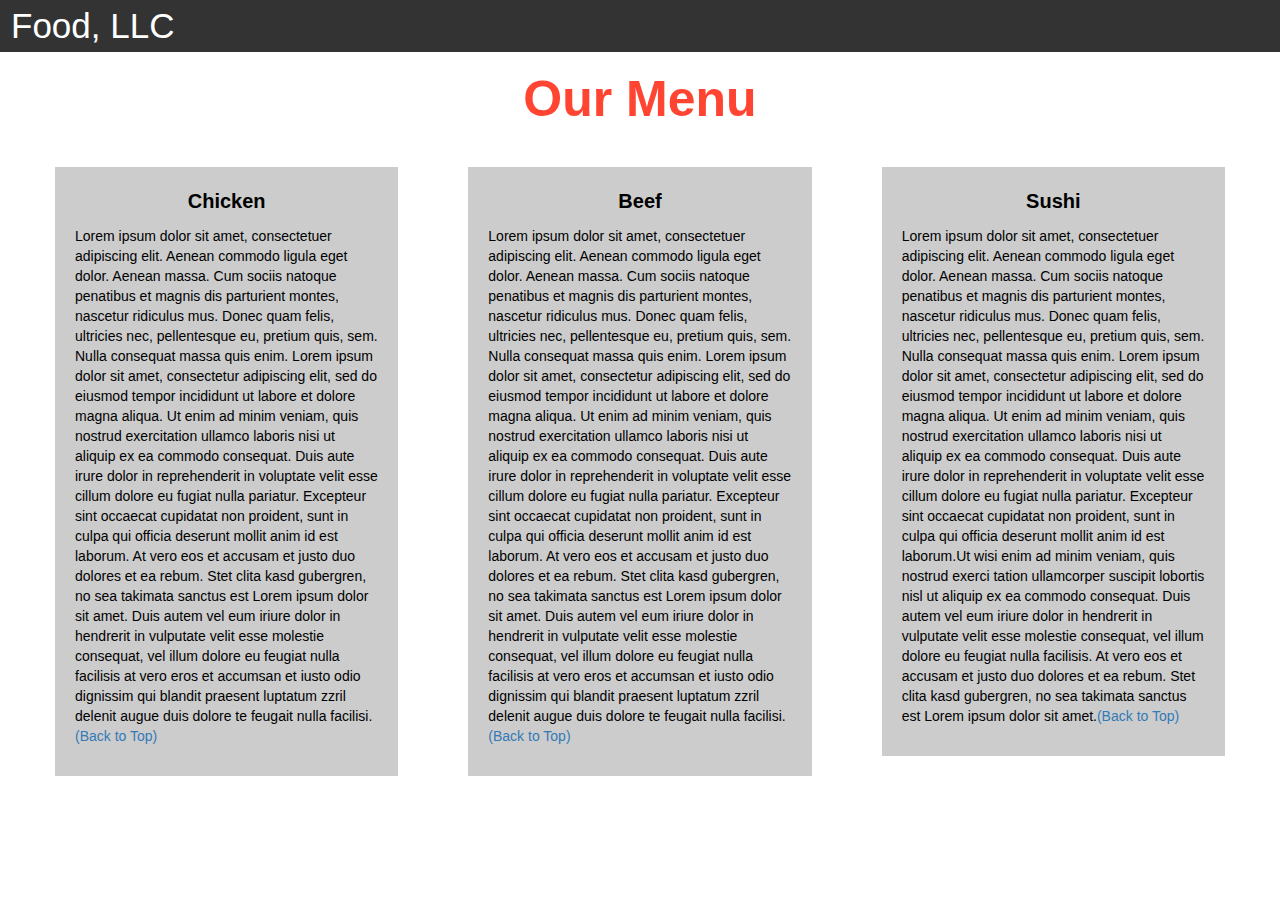
<file: module 3-assignments/index.html>
<!DOCTYPE html>
<html>
<head>

<title>Module 3</title>

  <meta name="viewport" content="width=device-width, initial-scale=1">
  <link rel="stylesheet" href="https://maxcdn.bootstrapcdn.com/bootstrap/3.3.7/css/bootstrap.min.css">
  <script src="https://ajax.googleapis.com/ajax/libs/jquery/3.3.1/jquery.min.js"></script>
  <script src="https://maxcdn.bootstrapcdn.com/bootstrap/3.3.7/js/bootstrap.min.js"></script>

</head>

<meta name="viewport" content="width=device-width, initial-scale=1">
<link rel="stylesheet" type="text/css" href="css/style.css" >



<body>


<nav class="navbar" id="top">
  <div class="container-fluid">

    <div class="navbar-header">
      <button type="button" class="navbar-toggle" data-toggle="collapse" data-target="#myNavbar">
        <span class="icon-bar"></span>
        <span class="icon-bar"></span>
        <span class="icon-bar"></span> 
      </button>
      <a class="navbar-brand" href="#">Food, LLC</a>
    </div>

    <div class="collapse" id="myNavbar">
      <ul class="nav navbar-nav visible-xs">
        <li><a class="menu-item" href="#">Chicken</a></li>
        <li><a class="menu-item" href="#">Beef</a></li> 
        <li><a class="menu-item" href="#">Sushi</a></li> 
      </ul>
    </div>

  </div>
</nav>

<h1 class="main-title">Our Menu</h1>



<div class="row">

  <div class="col-lg-4 col-md-6 col-sm-12">
    <div class="content-box">
      <p class="item-name">Chicken</p>
      <p>Lorem ipsum dolor sit amet, consectetuer adipiscing elit. Aenean commodo ligula eget dolor. Aenean massa. Cum sociis natoque penatibus et magnis dis parturient montes, nascetur ridiculus mus. Donec quam felis, ultricies nec, pellentesque eu, pretium quis, sem. Nulla consequat massa quis enim. Lorem ipsum dolor sit amet, consectetur adipiscing elit, sed do eiusmod tempor incididunt ut labore et dolore magna aliqua. Ut enim ad minim veniam, quis nostrud exercitation ullamco laboris nisi ut aliquip ex ea commodo consequat. Duis aute irure dolor in reprehenderit in voluptate velit esse cillum dolore eu fugiat nulla pariatur. Excepteur sint occaecat cupidatat non proident, sunt in culpa qui officia deserunt mollit anim id est laborum. At vero eos et accusam et justo duo dolores et ea rebum. Stet clita kasd gubergren, no sea takimata sanctus est Lorem ipsum dolor sit amet. Duis autem vel eum iriure dolor in hendrerit in vulputate velit esse molestie consequat, vel illum dolore eu feugiat nulla facilisis at vero eros et accumsan et iusto odio dignissim qui blandit praesent luptatum zzril delenit augue duis dolore te feugait nulla facilisi.<a href="#top">(Back to Top)</a></p>
    </div>
  </div>

  <div class="col-lg-4 col-md-6 col-sm-12">
    <div class="content-box">
      <p class="item-name">Beef</p>
      <p>Lorem ipsum dolor sit amet, consectetuer adipiscing elit. Aenean commodo ligula eget dolor. Aenean massa. Cum sociis natoque penatibus et magnis dis parturient montes, nascetur ridiculus mus. Donec quam felis, ultricies nec, pellentesque eu, pretium quis, sem. Nulla consequat massa quis enim. Lorem ipsum dolor sit amet, consectetur adipiscing elit, sed do eiusmod tempor incididunt ut labore et dolore magna aliqua. Ut enim ad minim veniam, quis nostrud exercitation ullamco laboris nisi ut aliquip ex ea commodo consequat. Duis aute irure dolor in reprehenderit in voluptate velit esse cillum dolore eu fugiat nulla pariatur. Excepteur sint occaecat cupidatat non proident, sunt in culpa qui officia deserunt mollit anim id est laborum. At vero eos et accusam et justo duo dolores et ea rebum. Stet clita kasd gubergren, no sea takimata sanctus est Lorem ipsum dolor sit amet. Duis autem vel eum iriure dolor in hendrerit in vulputate velit esse molestie consequat, vel illum dolore eu feugiat nulla facilisis at vero eros et accumsan et iusto odio dignissim qui blandit praesent luptatum zzril delenit augue duis dolore te feugait nulla facilisi. <a href="#top">(Back to Top)</a></p>
    </div>
  </div>


  <div class="col-lg-4 col-md-12 col-sm-12">
    <div class="content-box">
      <p class="item-name">Sushi</p>
      <p>Lorem ipsum dolor sit amet, consectetuer adipiscing elit. Aenean commodo ligula eget dolor. Aenean massa. Cum sociis natoque penatibus et magnis dis parturient montes, nascetur ridiculus mus. Donec quam felis, ultricies nec, pellentesque eu, pretium quis, sem. Nulla consequat massa quis enim. Lorem ipsum dolor sit amet, consectetur adipiscing elit, sed do eiusmod tempor incididunt ut labore et dolore magna aliqua. Ut enim ad minim veniam, quis nostrud exercitation ullamco laboris nisi ut aliquip ex ea commodo consequat. Duis aute irure dolor in reprehenderit in voluptate velit esse cillum dolore eu fugiat nulla pariatur. Excepteur sint occaecat cupidatat non proident, sunt in culpa qui officia deserunt mollit anim id est laborum.Ut wisi enim ad minim veniam, quis nostrud exerci tation ullamcorper suscipit lobortis nisl ut aliquip ex ea commodo consequat. Duis autem vel eum iriure dolor in hendrerit in vulputate velit esse molestie consequat, vel illum dolore eu feugiat nulla facilisis. At vero eos et accusam et justo duo dolores et ea rebum. Stet clita kasd gubergren, no sea takimata sanctus est Lorem ipsum dolor sit amet.<a href="#top">(Back to Top)</a></p>
    </div>
  </div>

</div>


</body>
</html>
</file>
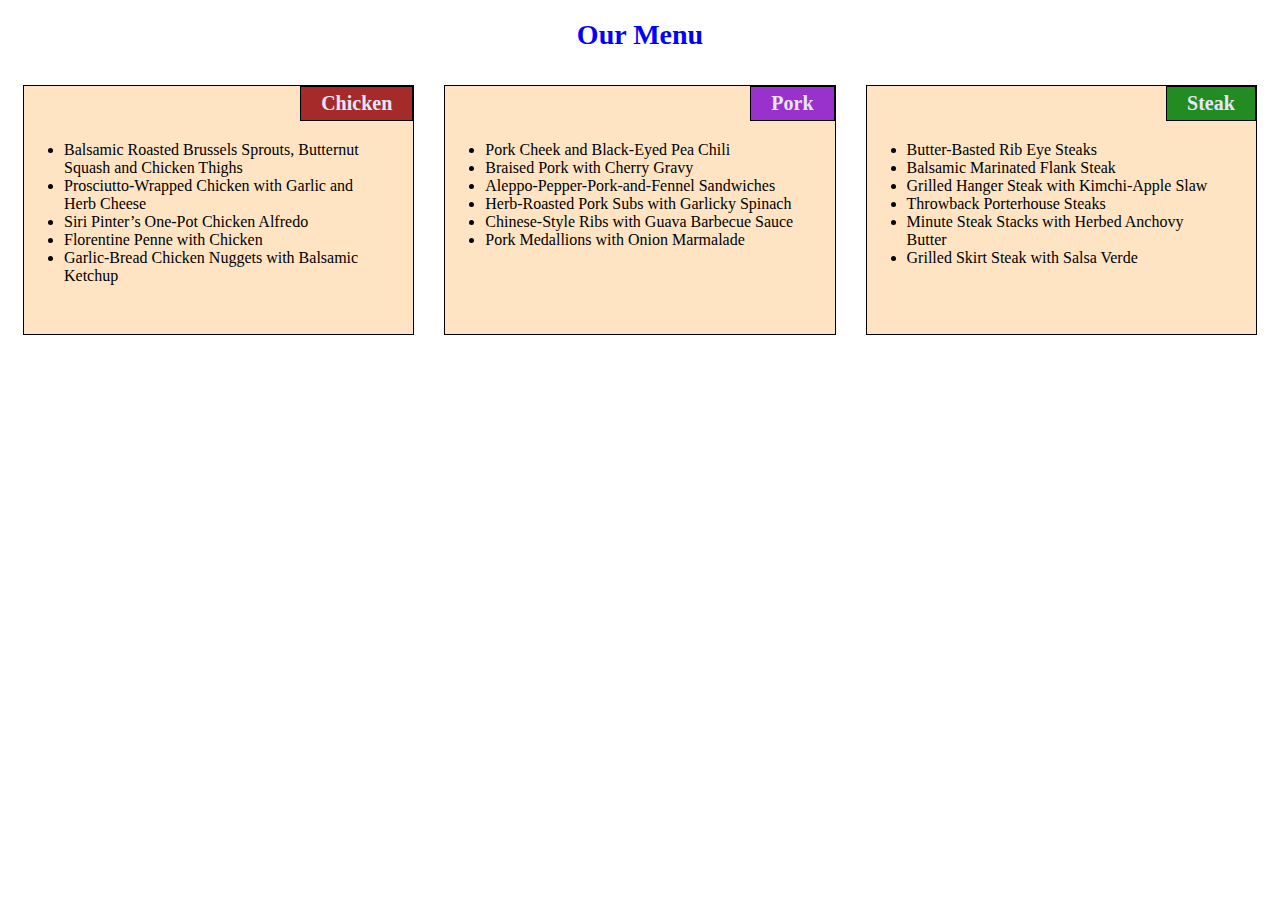
<file: module2-solution/index.html>
<!DOCTYPE html>
<html>

<head>
    <meta charset="utf-8" />
    <meta http-equiv="X-UA-Compatible" content="IE=edge">
    <title>Module2 Assignment</title>
    <meta name="viewport" content="width=device-width, initial-scale=1">
    <link rel="stylesheet" href="css/style.css" >
</head>

<body>
    <h1>Our Menu</h1>

    <div class="col-lg-4 col-md-6 col-sm-12">
        <section>
            <h2 id="chicken">Chicken</h2>
            <ul>
                <li>Balsamic Roasted Brussels Sprouts, Butternut Squash and Chicken Thighs</li>
                <li>Prosciutto-Wrapped Chicken with Garlic and Herb Cheese</li>
                <li>Siri Pinter’s One-Pot Chicken Alfredo</li>
                <li>Florentine Penne with Chicken</li>
                <li>Garlic-Bread Chicken Nuggets with Balsamic Ketchup</li>
            </ul>
        </section>
    </div>

    <div class="col-lg-4 col-md-6 col-sm-12">
        <section>
            <h2 id="pork">Pork</h2>
            <ul>
                <li>Pork Cheek and Black-Eyed Pea Chili</li>
                <li>Braised Pork with Cherry Gravy</li>
                <li>Aleppo-Pepper-Pork-and-Fennel Sandwiches</li>
                <li>Herb-Roasted Pork Subs with Garlicky Spinach</li>
                <li>Chinese-Style Ribs with Guava Barbecue Sauce</li>
                <li>Pork Medallions with Onion Marmalade</li>
            </ul>
        </section>
    </div>

    <div class="col-lg-4 col-md-12 col-sm-12">
        <section>
            <h2 id="steak">Steak</h2>
            <ul>
                <li>Butter-Basted Rib Eye Steaks</li>
                <li>Balsamic Marinated Flank Steak</li>
                <li>Grilled Hanger Steak with Kimchi-Apple Slaw</li>
                <li>Throwback Porterhouse Steaks</li>
                <li>Minute Steak Stacks with Herbed Anchovy Butter</li>
                <li>Grilled Skirt Steak with Salsa Verde</li>
            </ul>
        </section>
    </div>
    
</body>

</html>
</file>
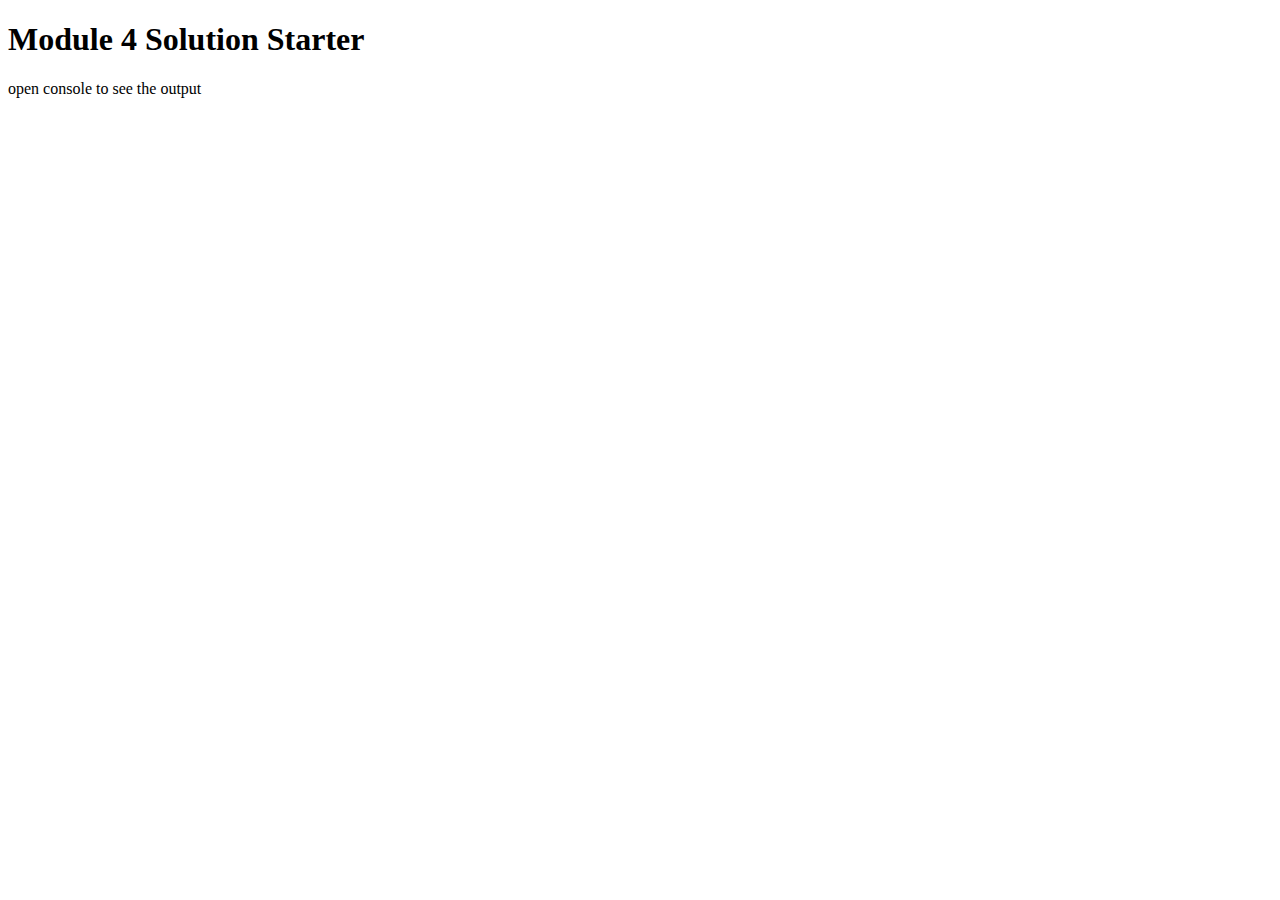
<file: module4-solution/index.html>
<!DOCTYPE html>
<html>
<head>
  <meta charset="utf-8">
  <title>Module 4 Solution Starter</title>
  <script src="SpeakHello.js"></script>
  <script src="SpeakGoodBye.js"></script>
  <script src="script.js"></script>
</head>
<body>
  <h1>Module 4 Solution Starter</h1>
  <p>open console to see the output</p>
</body>
</html>
</file>
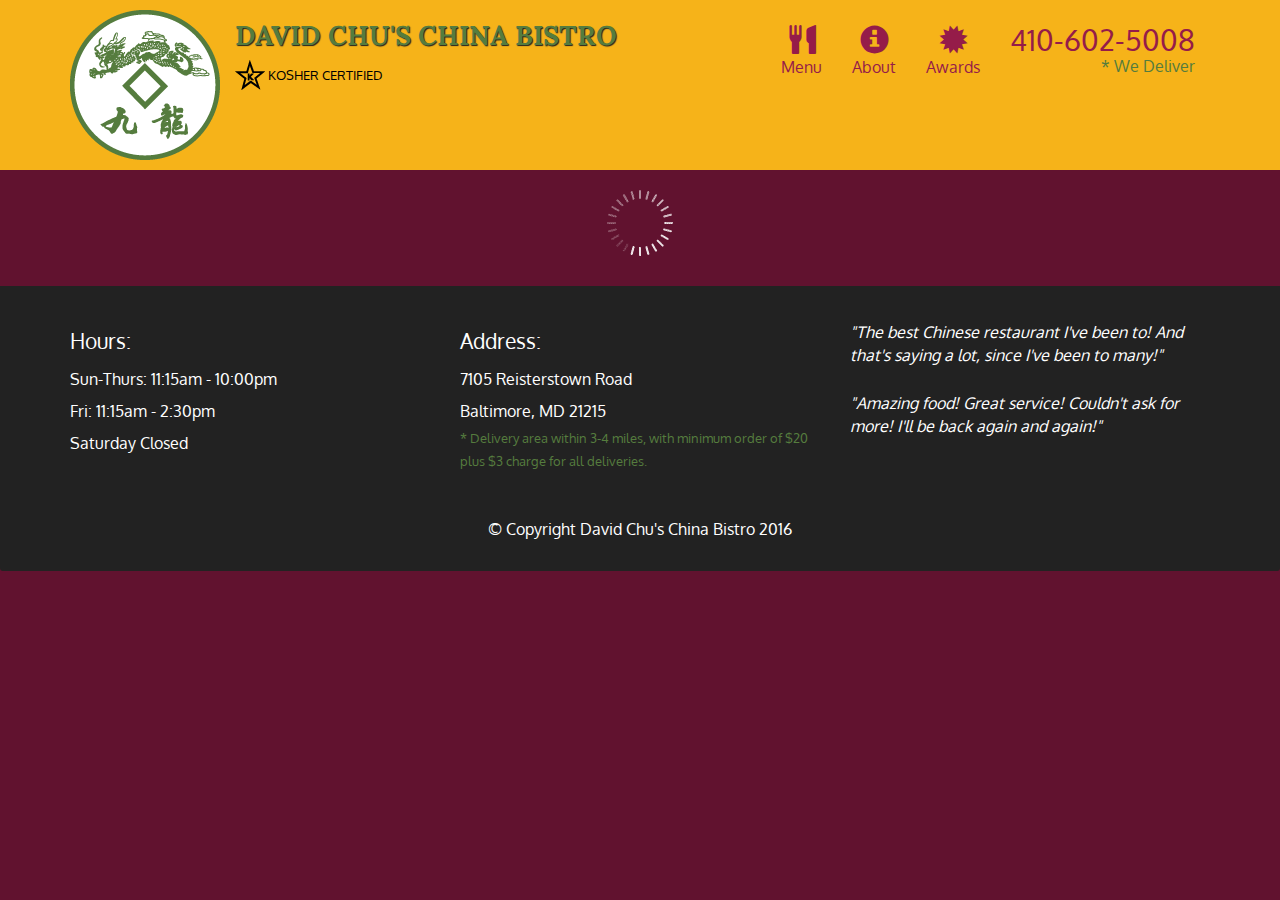
<file: module5_solution/index.html>
<!doctype html>
<html lang="en">
  <head>
    <meta charset="utf-8">
    <meta http-equiv="X-UA-Compatible" content="IE=edge">
    <meta name="viewport" content="width=device-width, initial-scale=1">
    <title>David Chu's China Bistro</title>
    <link rel="stylesheet" href="css/bootstrap.min.css">
    <link rel="stylesheet" href="css/styles.css">
    <link href='https://fonts.googleapis.com/css?family=Oxygen:400,300,700' rel='stylesheet' type='text/css'>
    <link href='https://fonts.googleapis.com/css?family=Lora' rel='stylesheet' type='text/css'>
  </head>
<body>
  <header>
    <nav id="header-nav" class="navbar navbar-default">
      <div class="container">
        <div class="navbar-header">
          <a href="index.html" class="pull-left visible-md visible-lg">
            <div id="logo-img" alt="Logo image"></div>
          </a>

          <div class="navbar-brand">
            <a href="index.html"><h1>David Chu's China Bistro</h1></a>
            <p>
              <img src="images/star-k-logo.png" alt="Kosher certification">
              <span>Kosher Certified</span>
            </p>
          </div>

          <button id="navbarToggle" type="button" class="navbar-toggle collapsed" data-toggle="collapse" data-target="#collapsable-nav" aria-expanded="false">
            <span class="sr-only">Toggle navigation</span>
            <span class="icon-bar"></span>
            <span class="icon-bar"></span>
            <span class="icon-bar"></span>
          </button>
        </div>
        
        <div id="collapsable-nav" class="collapse navbar-collapse">
           <ul id="nav-list" class="nav navbar-nav navbar-right">
            <li id="navHomeButton" class="visible-xs active">
              <a href="index.html">
                <span class="glyphicon glyphicon-home"></span> Home</a>
            </li>
            <li id="navMenuButton">
              <a href="#" onclick="$dc.loadMenuCategories();">
                <span class="glyphicon glyphicon-cutlery"></span><br class="hidden-xs"> Menu</a>
            </li>
            <li>
              <a href="#">
                <span class="glyphicon glyphicon-info-sign"></span><br class="hidden-xs"> About</a>
            </li>
            <li>
              <a href="#">
                <span class="glyphicon glyphicon-certificate"></span><br class="hidden-xs"> Awards</a>
            </li>
            <li id="phone" class="hidden-xs">
              <a href="tel:410-602-5008">
                <span>410-602-5008</span></a><div>* We Deliver</div>
            </li>
          </ul><!-- #nav-list -->
        </div><!-- .collapse .navbar-collapse -->
      </div><!-- .container -->
    </nav><!-- #header-nav -->
  </header>

  <div id="call-btn" class="visible-xs">
    <a class="btn" href="tel:410-602-5008">
    <span class="glyphicon glyphicon-earphone"></span>
    410-602-5008
    </a>
  </div>
  <div id="xs-deliver" class="text-center visible-xs">* We Deliver</div>

  <div id="main-content" class="container"></div>

  <footer class="panel-footer">
    <div class="container">
      <div class="row">
        <section id="hours" class="col-sm-4">
          <span>Hours:</span><br>
          Sun-Thurs: 11:15am - 10:00pm<br>
          Fri: 11:15am - 2:30pm<br>
          Saturday Closed
          <hr class="visible-xs">
        </section>
        <section id="address" class="col-sm-4">
          <span>Address:</span><br>
          7105 Reisterstown Road<br>
          Baltimore, MD 21215
          <p>* Delivery area within 3-4 miles, with minimum order of $20 plus $3 charge for all deliveries.</p>
          <hr class="visible-xs">
        </section>
        <section id="testimonials" class="col-sm-4">
          <p>"The best Chinese restaurant I've been to! And that's saying a lot, since I've been to many!"</p>
          <p>"Amazing food! Great service! Couldn't ask for more! I'll be back again and again!"</p>
        </section>
      </div>
      <div class="text-center">&copy; Copyright David Chu's China Bistro 2016</div>
    </div>
  </footer>

  <!-- jQuery (Bootstrap JS plugins depend on it) -->
  <script src="js/jquery-2.1.4.min.js"></script>
  <script src="js/bootstrap.min.js"></script>
  <script src="js/ajax-utils.js"></script>
  <script src="js/script.js"></script>
</body>
</html>
</file>
<file: module 3-assignments/css/style.css>
.container-fluid{
	margin: 0;
	padding: 0;
}

.navbar{
	border-radius: 0px;
	background-color: rgba(0,0,0,0.8);
}

.navbar-brand{
  font-size: 35px;
  color: white;
  padding-left: 25px;
}

.navbar-brand:hover{
	color: white;
}

.nav{
	margin: 0;
	padding: 0;
}

.navbar-nav{
  font-size: 25px;
  text-align: center;
  margin: 0;
  padding: 0;
}

.navbar-toggle{
	border: 2px solid white;
	margin-right: 25px;
}

.icon-bar{
	background-color: white;
}


.main-title{
  margin-bottom: 15px;
  text-align: center;
  color: #ff4532;
  font-size: 50px;
  font-family: "Comic Sans MS", cursive, sans-serif;
  font-weight: bold;
}

li{
	box-sizing: border-box;
	width: 100%;
}

.menu-item{
	padding: 0;
	margin: 0;
	width: 100%;
	background-color: white;
	border-bottom: 1px solid black;
	color: black;
	display: block;
}

.menu-item:hover{
	background-color: rgba(0, 0, 0, 0.9);
	color: rgba(0,0,0,0.4);
}



.row{
	margin: 20px;
}

.content-box{
	margin: 20px;
	width: auto;
	height: auto;
	color: black;
	background-color: rgba(0,0,0,0.2);
	font-family: "Comic Sans MS", cursive, sans-serif;
	padding: 20px;
}

.item-name{
	text-align: center;
	font-size: 20px;
	font-weight: bold;
}

#top{

}
</file>
<file: module2-solution/css/style.css>
* {
  box-sizing: border-box;
  font-family: Cambria, Cochin, Georgia, Times, 'Times New Roman', serif;
}

h1 {
  color: blue;
  font-size: 175%;
  text-align: center;
}

section {
  border: 1px solid black;    
  background-color: bisque;
  height: 250px;
  overflow: auto;
}

h2 {
  float: right;
  border:1px solid black;
  color: lavender;
  font-size: 125%;
  padding: 5px 20px 5px 20px;
  margin-top: 0;
  margin-bottom: 20px;
}

ul {
  clear: right;
  width: 90%;
}

#chicken {
  background-color: brown;
}

#pork {
  background-color: darkorchid;
}

#steak {
  background-color: forestgreen;
}


/********** Desktop version **********/
@media (min-width: 992px) {
  .col-lg-1, .col-lg-2, .col-lg-3, .col-lg-4, .col-lg-5, .col-lg-6, .col-lg-7, .col-lg-8, .col-lg-9, .col-lg-10, .col-lg-11, .col-lg-12 {
    float: left;
    padding: 15px;
  }
  .col-lg-1 {
    width: 8.33%;
  }
  .col-lg-2 {
    width: 16.66%;
  }
  .col-lg-3 {
    width: 25%;
  }
  .col-lg-4 {
    width: 33.33%;
  }
  .col-lg-5 {
    width: 41.66%;
  }
  .col-lg-6 {
    width: 50%;
  }
  .col-lg-7 {
    width: 58.33%;
  }
  .col-lg-8 {
    width: 66.66%;
  }
  .col-lg-9 {
    width: 75%;
  }
  .col-lg-10 {
    width: 83.33%;
  }
  .col-lg-11 {
    width: 91.66%;
  }
  .col-lg-12 {
    width: 100%;
  }
}

/********** Tablet version **********/
@media (min-width: 768px) and (max-width: 991px) {
  .col-md-1, .col-md-2, .col-md-3, .col-md-4, .col-md-5, .col-md-6, .col-md-7, .col-md-8, .col-md-9, .col-md-10, .col-md-11, .col-md-12 {
    float: left;
    padding: 15px;
  }
  .col-md-1 {
    width: 8.33%;
  }
  .col-md-2 {
    width: 16.66%;
  }
  .col-md-3 {
    width: 25%;
  }
  .col-md-4 {
    width: 33.33%;
  }
  .col-md-5 {
    width: 41.66%;
  }
  .col-md-6 {
    width: 50%;
  }
  .col-md-7 {
    width: 58.33%;
  }
  .col-md-8 {
    width: 66.66%;
  }
  .col-md-9 {
    width: 75%;
  }
  .col-md-10 {
    width: 83.33%;
  }
  .col-md-11 {
    width: 91.66%;
  }
  .col-md-12 {
    width: 100%;
  }
}

/********** Mobile version **********/
@media (max-width: 767px) {
  .col-sm-1, .col-sm-2, .col-sm-3, .col-sm-4, .col-sm-5, .col-sm-6, .col-sm-7, .col-sm-8, .col-sm-9, .col-sm-10, .col-sm-11, .col-sm-12 {
    float: left;
    padding: 15px;
  }
  .col-sm-1 {
    width: 8.33%;
  }
  .col-sm-2 {
    width: 16.66%;
  }
  .col-sm-3 {
    width: 25%;
  }
  .col-sm-4 {
    width: 33.33%;
  }
  .col-sm-5 {
    width: 41.66%;
  }
  .col-sm-6 {
    width: 50%;
  }
  .col-sm-7 {
    width: 58.33%;
  }
  .col-sm-8 {
    width: 66.66%;
  }
  .col-sm-9 {
    width: 75%;
  }
  .col-sm-10 {
    width: 83.33%;
  }
  .col-sm-11 {
    width: 91.66%;
  }
  .col-sm-12 {
    width: 100%;
  }
}
</file>
<file: module5_solution/css/styles.css>
body {
  font-size: 16px;
  color: #fff;
  background-color: #61122f;
  font-family: 'Oxygen', sans-serif;
}

/** HEADER **/
#header-nav {
  background-color: #f6b319;
  border-radius: 0;
  border: 0;
}

#logo-img {
  background: url('../images/restaurant-logo_large.png') no-repeat;
  width: 150px;
  height: 150px;
  margin: 10px 15px 10px 0;
}

.navbar-brand {
  padding-top: 25px;
}
.navbar-brand h1 { /* Restaurant name */
  font-family: 'Lora', serif;
  color: #557c3e;
  font-size: 1.5em;
  text-transform: uppercase;
  font-weight: bold;
  text-shadow: 1px 1px 1px #222;
  margin-top: 0;
  margin-bottom: 0;
  line-height: .75;
}
.navbar-brand a:hover, .navbar-brand a:focus {
  text-decoration: none;
}
.navbar-brand p { /* Kosher cert */
  color: #000;
  text-transform: uppercase;
  font-size: .7em;
  margin-top: 15px;
}
.navbar-brand p span { /* Star-K */
  vertical-align: middle;
}

#nav-list {
  margin-top: 10px;
}
#nav-list a {
  color: #951C49;
  text-align: center;
}
#nav-list a:hover {
  background: #E7E7E7;
}
#nav-list a span {
  font-size: 1.8em;
}

#phone {
  margin-top: 5px;
}
#phone a { /* Phone number */
  text-align: right;
  padding-bottom: 0;
}
#phone div { /* We Deliver */
  color: #557c3e;
  text-align: right;
  padding-right: 15px;
}

.navbar-header button.navbar-toggle, .navbar-header .icon-bar {
  border: 1px solid #61122f;
}
.navbar-header button.navbar-toggle {
  clear: both;
  margin-top: -30px;
}
/* END HEADER */

/* FOOTER */
.panel-footer {
  margin-top: 30px;
  padding-top: 35px;
  padding-bottom: 30px;
  background-color: #222;
  border-top: 0;
}
.panel-footer div.row {
  margin-bottom: 35px;
}
#hours, #address {
  line-height: 2;
}
#hours > span, #address > span {
  font-size: 1.3em;
}
#address p {
  color: #557c3e;
  font-size: .8em;
  line-height: 1.8;
}
#testimonials {
  font-style: italic;
}
#testimonials p:nth-child(2) {
  margin-top: 25px;
}
/* END FOOTER */



/* HOME PAGE */
.container .jumbotron {
  box-shadow: 0 0 50px #3F0C1F;
  border: 2px solid #3F0C1F;
}

#menu-tile, #specials-tile, #map-tile {
  height: 250px;
  width: 100%;
  margin-bottom: 15px;
  position: relative;
  border: 2px solid #3F0C1F;
  overflow: hidden;
}
#menu-tile:hover, #specials-tile:hover, #map-tile:hover {
  box-shadow: 0 1px 5px 1px #cccccc;
}
#menu-tile {
  background: url('../images/menu-tile.jpg') no-repeat;
  background-position: center;
}
#specials-tile {
  background: url('../images/specials-tile.jpg') no-repeat;
  background-position: center;
}
#menu-tile span, #specials-tile span, #map-tile span {
  position: absolute;
  bottom: 0;
  right: 0;
  width: 100%;
  text-align: center;
  font-size: 1.6em;
  text-transform: uppercase;
  background-color: #000;
  color: #fff;
  opacity: .8;
}
/* END HOME PAGE */

/* MENU CATEGORIES PAGE */
.category-tile { 
  position: relative;
  border: 2px solid #3F0C1F;
  overflow: hidden;
  width: 200px;
  height: 200px;
  margin: 0 auto 15px;
}
.category-tile span {
  position: absolute;
  bottom: 0;
  right: 0;
  width: 100%;
  text-align: center;
  font-size: 1.2em;
  text-transform: uppercase;
  background-color: #000;
  color: #fff;
  opacity: .8;
}
.category-tile:hover {
  box-shadow: 0 1px 5px 1px #cccccc;
}

#menu-categories-title + div {
  margin-bottom: 50px;
}
/* END MENU CATEGORIES PAGE */

/* SINGLE CATEGORY PAGE */
.menu-item-tile {
  margin-bottom: 25px;
}
.menu-item-tile hr {
  width: 80%;
}
.menu-item-tile .menu-item-price {
  font-size: 1.1em;
  text-align: right;
  margin-top: -15px;
  margin-right: -15px;
}
.menu-item-tile .menu-item-price span {
  font-size: .6em;
}
.menu-item-photo {
  position: relative;
  border: 2px solid #3F0C1F; 
  overflow: hidden;
  padding: 0;
  margin-right: -15px;
  margin-left: auto;
  margin-bottom: 20px;
  max-width: 250px;
}
.menu-item-photo div {
  position: absolute;
  bottom: 0;
  right: 0;
  width: 80px;
  background-color: #557c3e;
  text-align: center;
}
.menu-item-description {
  padding-right: 30px;
}
h3.menu-item-title {
  margin: 0 0 10px;
}
.menu-item-details {
  font-size: .9em;
  font-style: italic;
}
/* END SINGLE CATEGORY PAGE */


/********** Large devices only **********/
@media (min-width: 1200px) {
  .container .jumbotron {
    background: url('../images/jumbotron_1200.jpg') no-repeat;
    height: 675px;
  }
}

/********** Medium devices only **********/
@media (min-width: 992px) and (max-width: 1199px) {
  /* Header */
  #logo-img {
    background: url('../images/restaurant-logo_medium.png') no-repeat;
    width: 100px;
    height: 100px;
    margin: 5px 5px 5px 0;
  }
  /* End Header */

  /* Home Page */
  .container .jumbotron {
    background: url('../images/jumbotron_992.jpg') no-repeat;
    height: 558px;
  }
  /* End Home Page */
}

/********** Small devices only **********/
@media (min-width: 768px) and (max-width: 991px) {
  /* Home Page */
  .container .jumbotron {
    background: url('../images/jumbotron_768.jpg') no-repeat;
    height: 432px;
  }
  /* End Home Page */
}

/********** Extra small devices only **********/
@media (max-width: 767px) {
  /* Header */
  .navbar-brand {
    padding-top: 10px;
    height: 80px;
  }
  .navbar-brand h1 { /* Restaurant name */
    padding-top: 10px;
    font-size: 5vw; /* 1vw = 1% of viewport width */
  }
  .navbar-brand p { /* Kosher cert */
    font-size: .6em;
    margin-top: 12px;
  }
  .navbar-brand p img { /* Star-K */
    height: 20px;
  }

  #collapsable-nav a { /* Collapsed nav menu text */
    font-size: 1.2em;
  }
  #collapsable-nav a span { /* Collapsed nav menu glyph */
    font-size: 1em;
    margin-right: 5px;
  }

  #call-btn > a {
    font-size: 1.5em;
    display: block;
    margin: 0 20px;
    padding: 10px;
    border: 2px solid #fff;
    background-color: #f6b319;
    color: #951c49;
  }
  #xs-deliver {
    margin-top: 5px;
    font-size: .7em;
    letter-spacing: .1em;
    text-transform: uppercase;
  }
  /* End Header */

  /* Footer */
  .panel-footer section {
    margin-bottom: 30px;
    text-align: center;
  }
  .panel-footer section:nth-child(3) {
    margin-bottom: 0; /* margin already exists on the whole row */
  }
  .panel-footer section hr {
    width: 50%;
  }
  /* End Footer */

  /* Home Page */
  .container .jumbotron {
    margin-top: 30px;
    padding: 0;
  }
  #menu-tile, #specials-tile {
    width: 360px;
    margin: 0 auto 15px;
  }

  .menu-item-photo {
    margin-right: auto;
  }
  .menu-item-tile .menu-item-price {
    text-align: center;
  }
  .menu-item-description {
    text-align: center;;
  }
}


/********** Super extra small devices Only :-) (e.g., iPhone 4) **********/
@media (max-width: 479px) {
  /* Header */
  .navbar-brand h1 { /* Restaurant name */
    padding-top: 5px;
    font-size: 6vw;
  }
  /* End Header */
  
  /* Home page */
  #menu-tile, #specials-tile {
    width: 280px;
    margin: 0 auto 15px;
  }

  .col-xxs-12 {
    position: relative;
    min-height: 1px;
    padding-right: 15px;
    padding-left: 15px;
    float: left;
    width: 100%;
  }
}
</file>
